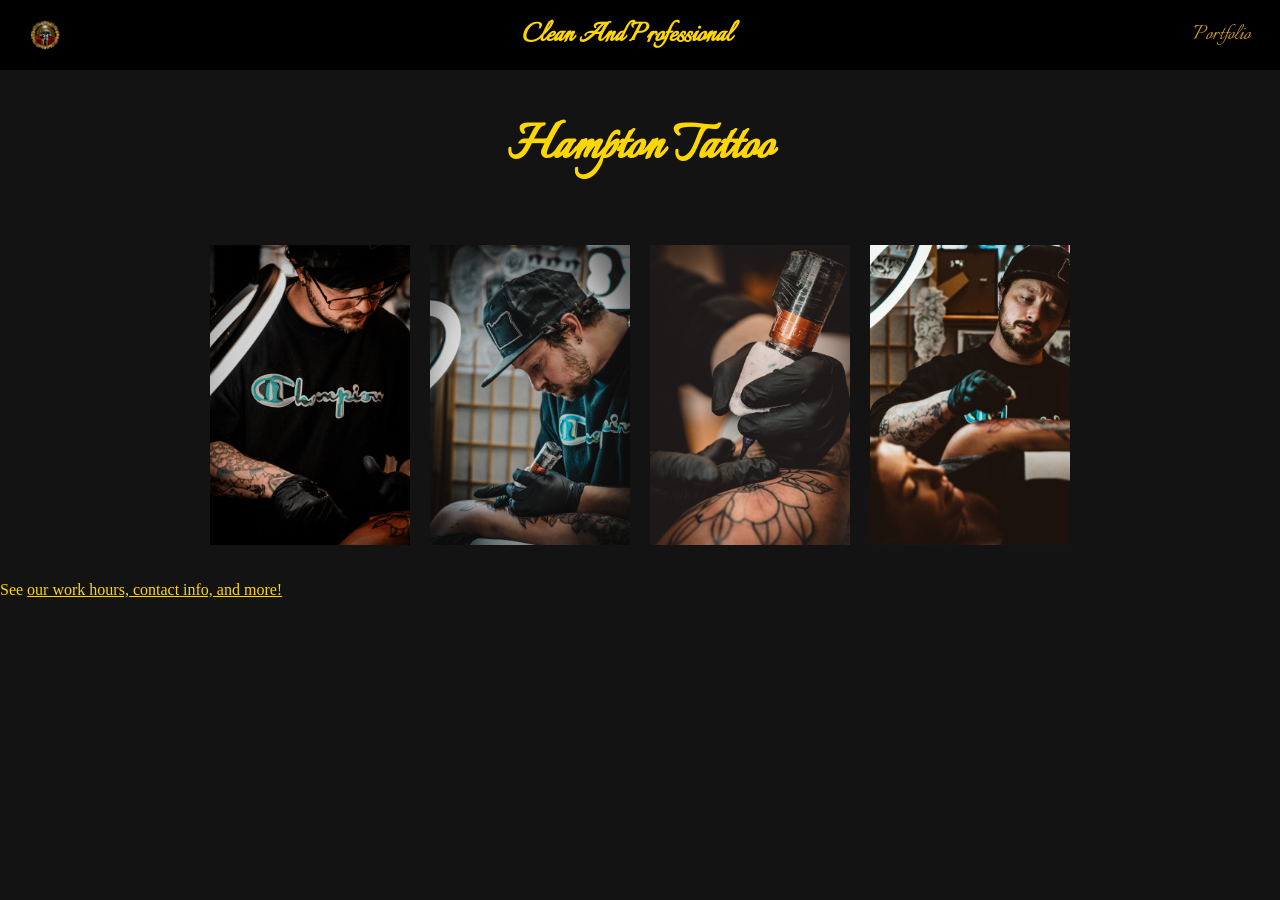
<file: index.html>
<!DOCTYPE html>
<html>
  <head>
    <title>Hampton Tattoo</title>
    <link rel="icon" type="image/x-icon" href="images/31.ico">
    <link rel="stylesheet" href="styles.css">
  </head>
  <body>
    <header class="navbar">
      <img src="images/31.png" alt="Logo" class="logo">
      <h1 class="logotext">Clean And Professional</h1>

      <nav>
        <a href="portfolio.html">Portfolio</a>
      </nav>
    </header>

    <h1 class="main">Hampton Tattoo</h1>
    <div class="imagecontainer">
      <img src="images/22.jpg" alt="Man tattooing" class="img1">
      <img src="images/23.jpg" alt="Man tattooing" class="img2">
      <img src="images/24.jpg" alt="Man tattooing" class="img3">
      <img src="images/25.jpg" alt="Man tattooing" class="img4">
    </div>
    <p class="more">See <a href="learnmore.html">our work hours, contact info, and more!</a></p>
  </body>
</html>
</file>
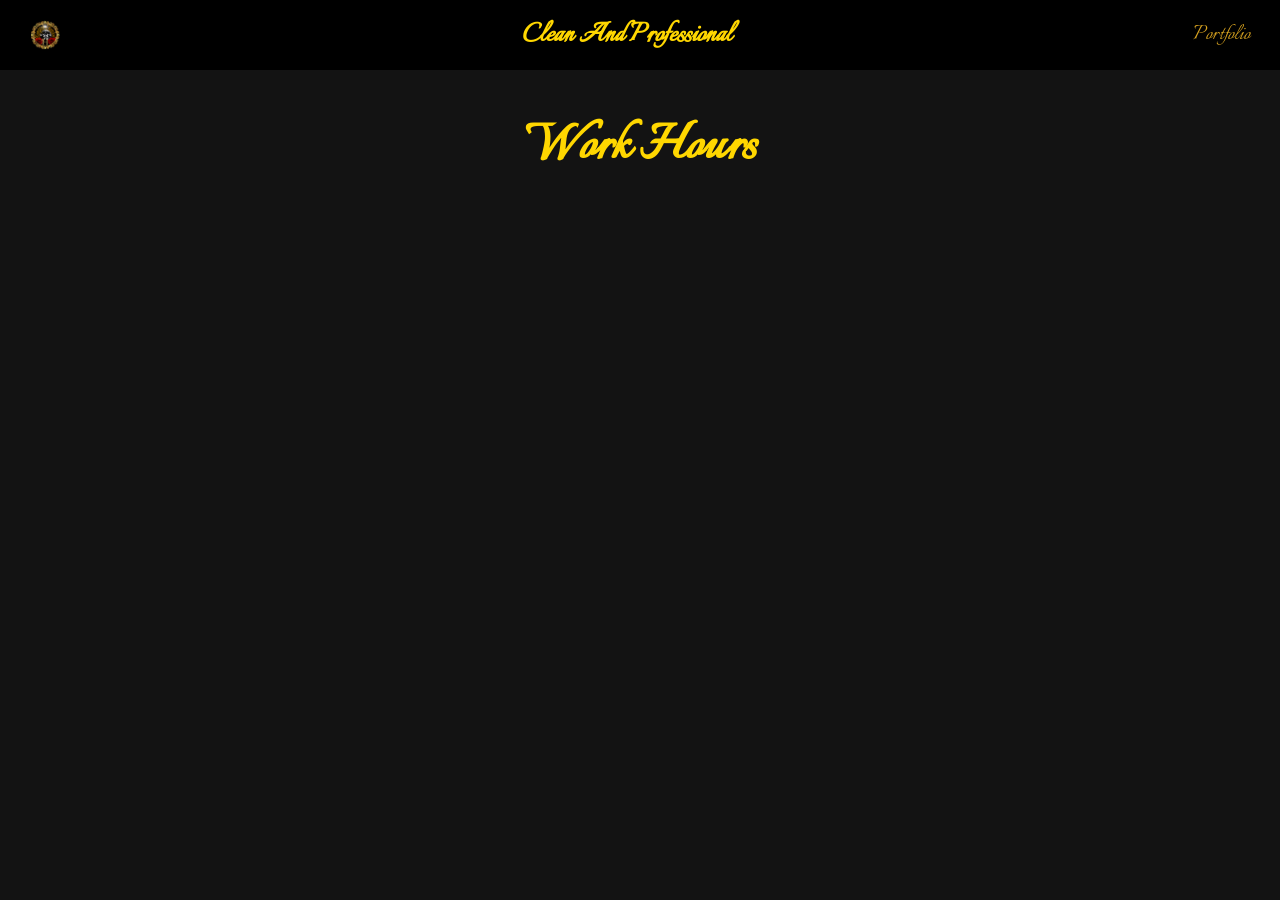
<file: learnmore.html>
<!DOCTYPE html>
<html>
  <head>
    <title>Hampton Tattoo</title>
    <link rel="icon" type="image/x-icon" href="images/31.ico">
    <link rel="stylesheet" href="styles.css">
  </head>
  <body>
    <header class="navbar">
      <img src="images/31.png" alt="Logo" class="logo">
      <h1 class="logotext">Clean And Professional</h1>

      <nav>
        <a href="portfolio.html">Portfolio</a>
      </nav>
    </header>

    <h1 class="main">Work Hours</h1>
  </body>
</html>
</file>
<file: styles.css>
@import url('https://fonts.googleapis.com/css2?family=Great+Vibes&family=Italianno&family=Tangerine:wght@400;700&display=swap');

body {
    margin: 0;
    background-color: rgb(19, 19, 19);
    color: gold
}

.navbar {
    display: flex;
    justify-content: space-between;
    align-items: center;
    font-family: "Italianno", cursive;

    background-color: black;
    color:white;

    padding: 15px 30px;
    
}

h1, h2, h3 {
    font-family: "Italianno", cursive;
    color: GOLD;
    text-decoration: none;
}

.logotext {
    margin: 0;
    font-family: "Italianno", cursive;
    color: gold
}

.main {
    text-align: center;
    font-size: 60px;
    text-decoration: none;
}

.imagecontainer {
    display: flex;
    justify-content: center;
    align-items: center;
    gap: 20px;
    flex-wrap: wrap;
    padding: 20px;
}

.imagecontainer img {
    max-width: 200px;
    height: auto;
    transition: transform 0.5s cubic-bezier(0.19, 1, 0.22, 1)
}

.room {
    display: flex;
    justify-content: center;
    align-items: center;
    flex-wrap: wrap;
}

.room img {
    max-width: 400px;
    height: auto;
    transition: transform 0.5s cubic-bezier(0.19, 1, 0.22, 1);
}

.logo {
    max-width: 30px;
    height: auto
}

.img1:hover {
    transform: translateY(-5px)
}

.img2:hover {
    transform: translateY(-5px)
}

.img3:hover {
    transform: translateY(-5px)
}

.img4:hover {
    transform: translateY(-5px)
}

.img5:hover {
    transform: scale(1.1)
}

.img6:hover {
    transform: scale(1.1)
}

.img7:hover {
    transform: scale(1.1)
}

.img8:hover {
    transform: scale(1.1)
}

.img9:hover {
    transform: scale(1.1)
}

.img10:hover {
    transform: scale(1.1)
}

.img11:hover {
    transform: scale(1.1)
}

.img12:hover {
    transform: scale(1.1)
}

.img13:hover {
    transform: scale(1.1)
}

.img14:hover {
    transform: scale(1.1)
}

.img15:hover {
    transform: scale(1.1)
}

.img16:hover {
    transform: scale(1.1)
}

.img17:hover {
    transform: scale(1.1)
}

.img18:hover {
    transform: scale(1.1)
}

.img19:hover {
    transform: scale(1.1)
}

.img20:hover {
    transform: scale(1.1)
}

.img21:hover {
    transform: scale(1.1)
}

.img22:hover {
    transform: scale(1.1)
}

.img23:hover {
    transform: scale(1.1)
}

.img24:hover {
    transform: scale(1.1)
}

.img25:hover {
    transform: scale(1.1)
}

.img26:hover {
    transform: scale(1.1)
}

.img28:hover {
    transform: scale(1.1)
}

.img29:hover {
    transform: scale(1.1)
}

.img30:hover {
    transform: scale(1.1)
}

.img31:hover {
    transform: scale(1.1)
}

.img32:hover {
    transform: scale(1.1)
}

.img33:hover {
    transform: scale(1.1)
}

.img34:hover {
    transform: scale(1.1)
}

.img0:hover {
    transform: scale(1.1)
}

a:link {
    color:gold
}
a:visited {
    color:gold
}
a:hover {
    color:gold
}
a:active {
    color:gold
}
nav a {
    color: gold;
    text-decoration: none;
    font-size: 24px
}
nav a:link {
    color:goldenrod
}
nav a:visited {
    color:gold
}
nav a:hover {
    color:goldenrod
}
nav a:active {
    color:gold
}
</file>
